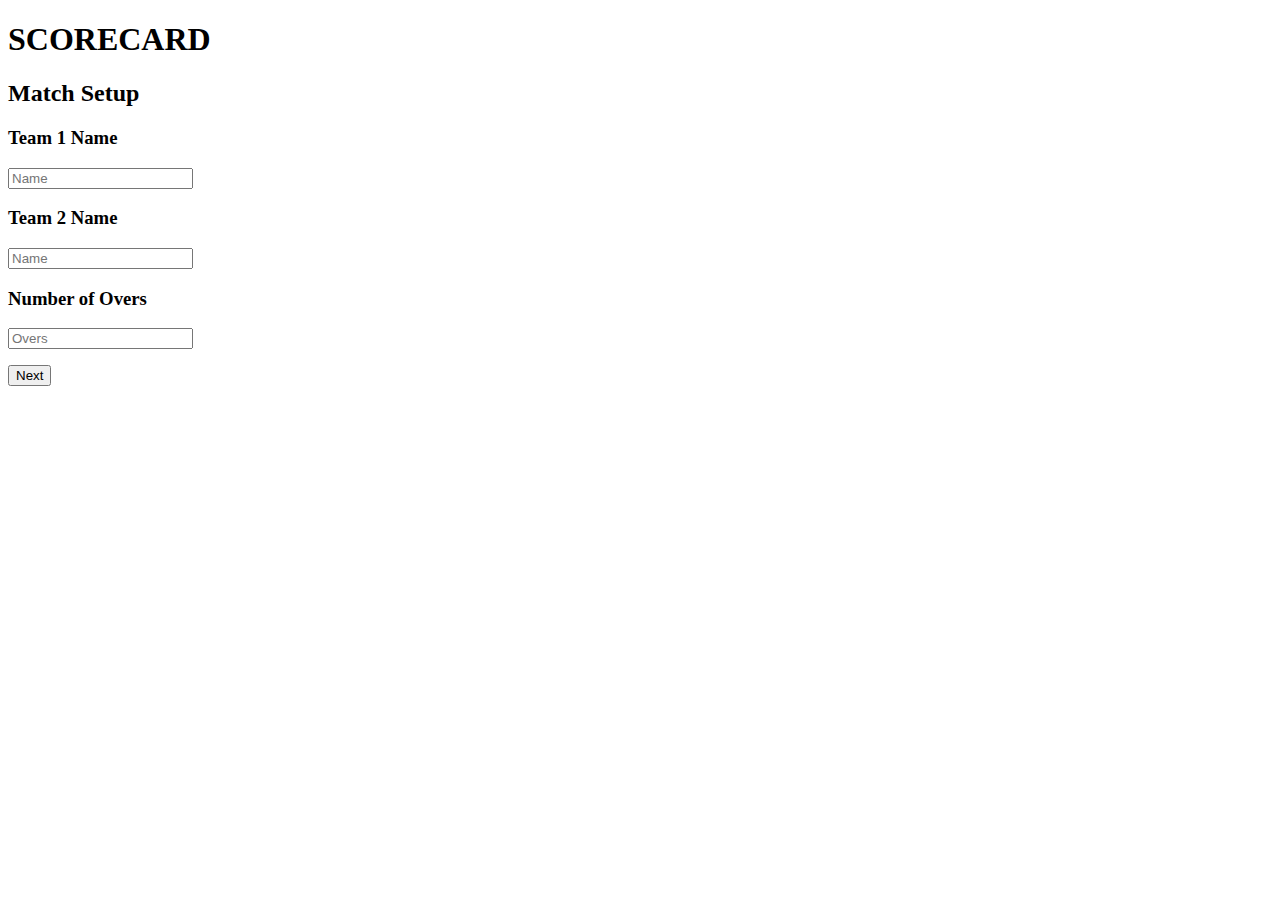
<file: index.html>
<!DOCTYPE html>
<html lang="en">
<head>
    <meta charset="UTF-8">
    <meta name="viewport" content="width=device-width, initial-scale=1.0">
    <title>Cricket Scorecard</title>
    <script src="script.js" defer></script>
    <link rel="stylesheet" href="style.css">
    <link rel="preconnect" href="https://fonts.googleapis.com">
    <link rel="preconnect" href="https://fonts.gstatic.com" crossorigin>
    <link href="https://fonts.googleapis.com/css2?family=Michroma&family=Poppins:ital,wght@0,100;0,200;0,300;0,400;0,500;0,600;0,700;0,800;0,900;1,100;1,200;1,300;1,400;1,500;1,600;1,700;1,800;1,900&display=swap" rel="stylesheet">
</head>
<body>
    
    <div class="container">
        <h1>SCORECARD</h1>
        

        <div class="setup-container">

            <div class="match-info">
                <h2>Match Setup</h2>
                <div class="team-name">
                    <div class="team">
                        <h3>Team 1 Name</h3>
                        <input type="text" placeholder="Name" class="info-input-box" id="team1-name">
                    </div>
                    <div class="team">
                        <h3 class="team1">Team 2 Name</h3>
                        <input type="text" placeholder="Name" class="info-input-box" id="team2-name">
                    </div>
                </div>
                
                <div class="over-box">
                    <div class="over-elements">
                        <h3>Number of Overs</h3>
                        <p><input type="number" name="overs" class="over-input-box" placeholder="Overs" id="num-overs"></p>
                    </div>
                </div>
                
            </div>
        
            <div class="nextbutton-box">
                <div >
                    <button type="submit"class="btn-grad" id="next-button-page1">Next</button>
                </div>
            </div>


        </div>
    </div>

</body>
</html>
</file>
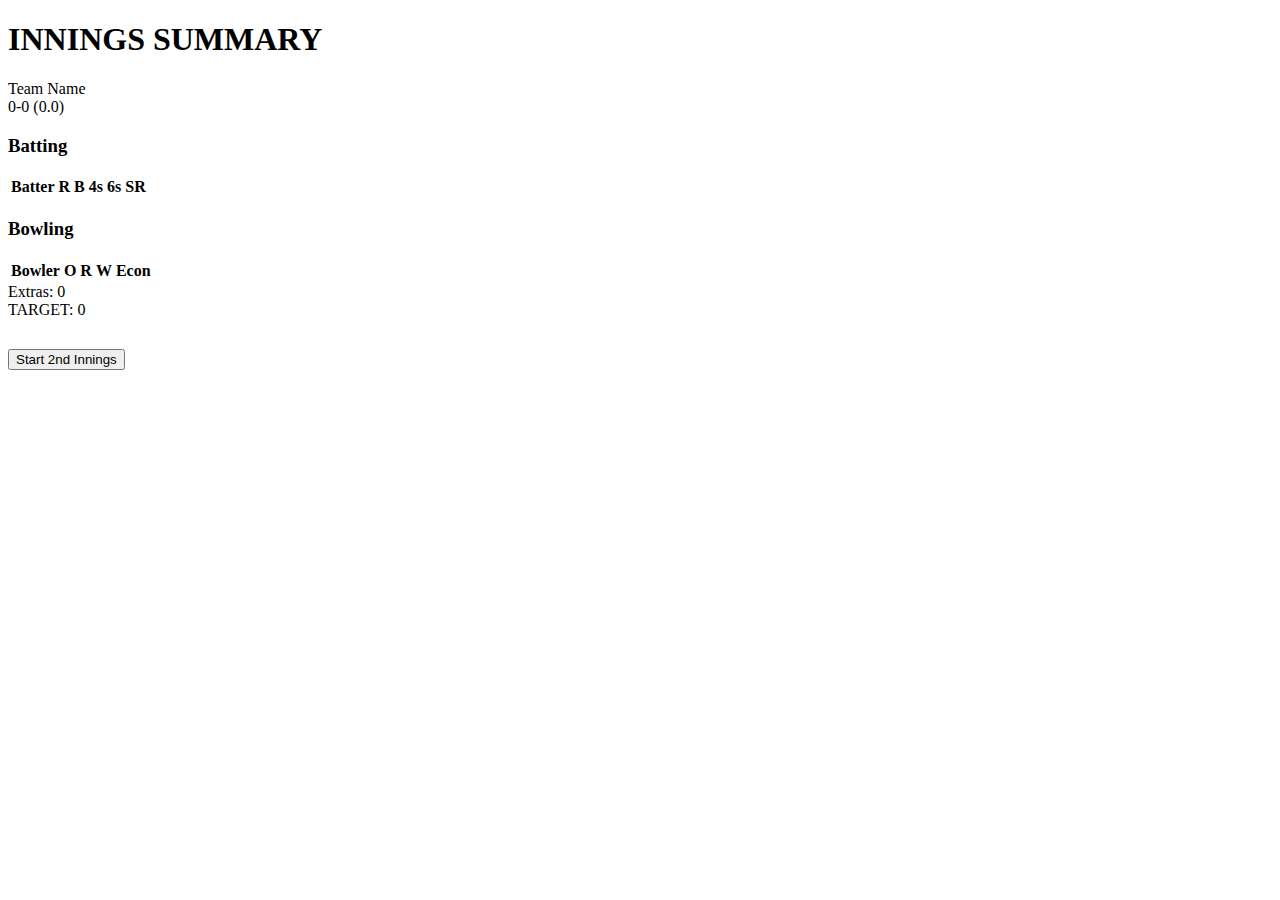
<file: innings_summary.html>
<!DOCTYPE html>
<html lang="en">
<head>
    <meta charset="UTF-8">
    <meta name="viewport" content="width=device-width, initial-scale=1.0">
    <link rel="stylesheet" href="style.css">
    <script src="script.js" defer></script>
    <link rel="icon" href="favicon.ico" type="image/x-icon"> 
    <link rel="preconnect" href="https://fonts.googleapis.com">
    <link rel="preconnect" href="https://fonts.gstatic.com" crossorigin>
    <link href="https://fonts.googleapis.com/css2?family=Michroma&family=Poppins:wght@300;400;500;600;700;800&display=swap" rel="stylesheet">
    <title>Innings Summary</title>
</head>
<body>
    <div class="container">
        <h1>INNINGS SUMMARY</h1>
        
        <div class="setup-container">
            
            <div class="summary-header">
                <div class="team-title" id="summary-team-name">Team Name</div>
                <div class="team-score" id="summary-score">0-0 (0.0)</div>
            </div>

            <!-- Changed to use the split row layout -->
            <div class="summary-split-row">
                <div class="scorecard-section">
                    <h3>Batting</h3>
                    <div class="table-responsive">
                        <table class="score-table">
                            <thead>
                                <tr>
                                    <th style="text-align: left;">Batter</th>
                                    <th>R</th>
                                    <th>B</th>
                                    <th>4s</th>
                                    <th>6s</th>
                                    <th>SR</th>
                                </tr>
                            </thead>
                            <tbody id="batting-tbody"></tbody>
                        </table>
                    </div>
                </div>

                <div class="scorecard-section">
                    <h3>Bowling</h3>
                    <div class="table-responsive">
                        <table class="score-table">
                            <thead>
                                <tr>
                                    <th style="text-align: left;">Bowler</th>
                                    <th>O</th>
                                    <th>R</th>
                                    <th>W</th>
                                    <th>Econ</th>
                                </tr>
                            </thead>
                            <tbody id="bowling-tbody"></tbody>
                        </table>
                    </div>
                </div>
            </div>

            <div class="extras-display">
                Extras: <span id="summary-extras">0</span>
            </div>
            
            <div class="target-display">
                TARGET: <span id="summary-target">0</span>
            </div>

            <div class="nextbutton-box" style="margin-top: 30px;">
                <button class="btn-grad" onclick="startSecondInnings()">Start 2nd Innings</button>
            </div>

        </div>
    </div>
</body>
</html>
</file>
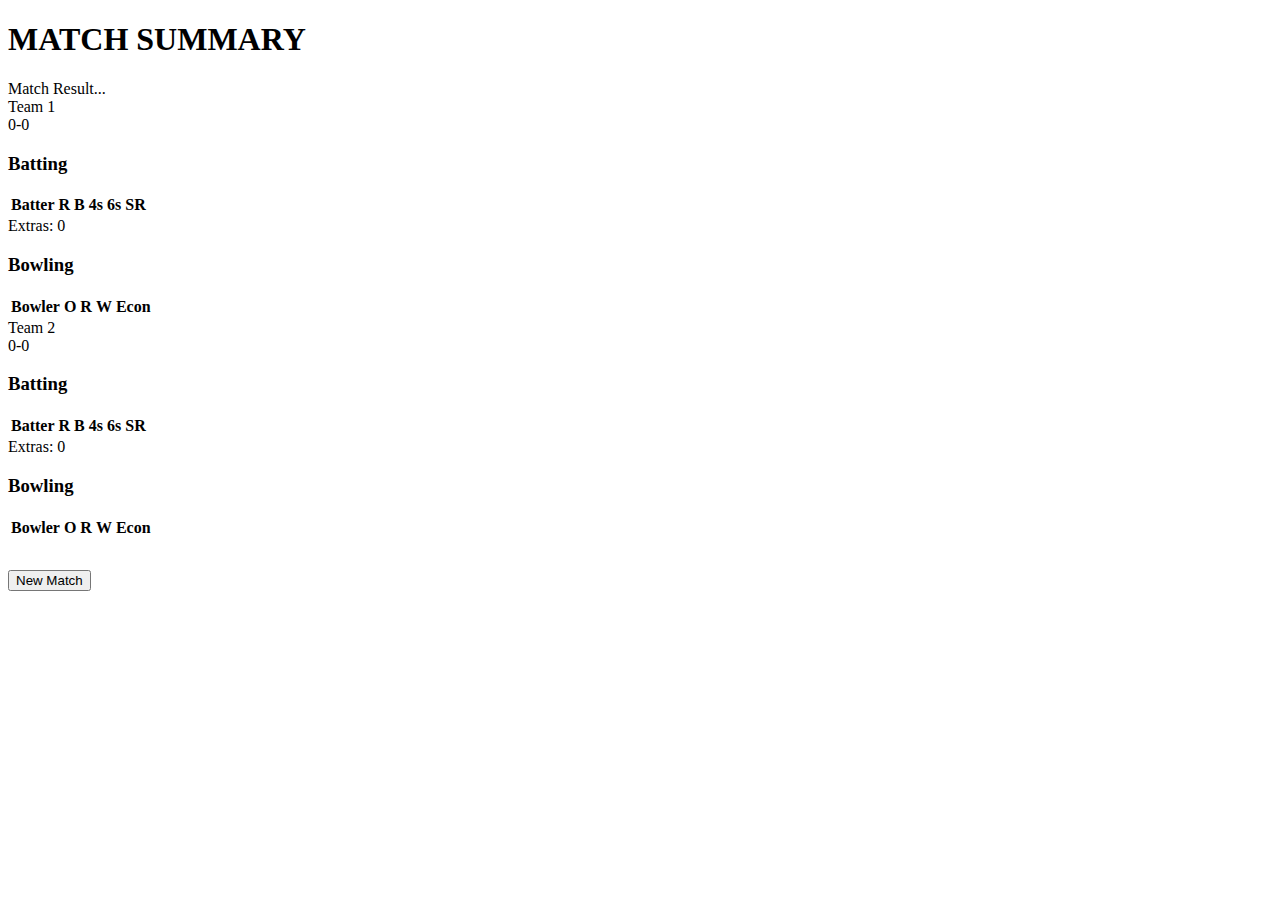
<file: match_summary.html>
<!DOCTYPE html>
<html lang="en">
<head>
    <meta charset="UTF-8">
    <meta name="viewport" content="width=device-width, initial-scale=1.0">
    <link rel="stylesheet" href="style.css">
    <script src="script.js" defer></script>
    <link rel="icon" href="favicon.ico" type="image/x-icon"> 
    <link rel="preconnect" href="https://fonts.googleapis.com">
    <link rel="preconnect" href="https://fonts.gstatic.com" crossorigin>
    <link href="https://fonts.googleapis.com/css2?family=Michroma&family=Poppins:wght@300;400;500;600;700;800&display=swap" rel="stylesheet">
    <title>Match Summary</title>
</head>
<body>
    <div class="container">
        <h1>MATCH SUMMARY</h1>
        
        <div class="setup-container">
            
            <!-- Winner Banner -->
            <div id="winner-banner" class="winner-banner">
                Match Result...
            </div>

            <!-- INNINGS 1 BLOCK -->
            <div class="innings-block">
                <div class="summary-header">
                    <div class="team-title" id="i1-team-name">Team 1</div>
                    <div class="team-score" id="i1-score">0-0</div>
                </div>

                <div class="summary-split-row">
                    <!-- Batting Left -->
                    <div class="scorecard-section">
                        <h3>Batting</h3>
                        <div class="table-responsive">
                            <table class="score-table">
                                <thead>
                                    <tr>
                                        <th style="text-align: left;">Batter</th>
                                        <th>R</th>
                                        <th>B</th>
                                        <th>4s</th>
                                        <th>6s</th>
                                        <th>SR</th>
                                    </tr>
                                </thead>
                                <tbody id="i1-batting"></tbody>
                            </table>
                        </div>
                        <div class="extras-display">Extras: <span id="i1-extras">0</span></div>
                    </div>

                    <!-- Bowling Right -->
                    <div class="scorecard-section">
                        <h3>Bowling</h3>
                        <div class="table-responsive">
                            <table class="score-table">
                                <thead>
                                    <tr>
                                        <th style="text-align: left;">Bowler</th>
                                        <th>O</th>
                                        <th>R</th>
                                        <th>W</th>
                                        <th>Econ</th>
                                    </tr>
                                </thead>
                                <tbody id="i1-bowling"></tbody>
                            </table>
                        </div>
                    </div>
                </div>
            </div>

            <!-- INNINGS 2 BLOCK -->
            <div class="innings-block">
                <div class="summary-header">
                    <div class="team-title" id="i2-team-name">Team 2</div>
                    <div class="team-score" id="i2-score">0-0</div>
                </div>

                <div class="summary-split-row">
                    <!-- Batting Left -->
                    <div class="scorecard-section">
                        <h3>Batting</h3>
                        <div class="table-responsive">
                            <table class="score-table">
                                <thead>
                                    <tr>
                                        <th style="text-align: left;">Batter</th>
                                        <th>R</th>
                                        <th>B</th>
                                        <th>4s</th>
                                        <th>6s</th>
                                        <th>SR</th>
                                    </tr>
                                </thead>
                                <tbody id="i2-batting"></tbody>
                            </table>
                        </div>
                        <div class="extras-display">Extras: <span id="i2-extras">0</span></div>
                    </div>

                    <!-- Bowling Right -->
                    <div class="scorecard-section">
                        <h3>Bowling</h3>
                        <div class="table-responsive">
                            <table class="score-table">
                                <thead>
                                    <tr>
                                        <th style="text-align: left;">Bowler</th>
                                        <th>O</th>
                                        <th>R</th>
                                        <th>W</th>
                                        <th>Econ</th>
                                    </tr>
                                </thead>
                                <tbody id="i2-bowling"></tbody>
                            </table>
                        </div>
                    </div>
                </div>
            </div>

            <div class="nextbutton-box" style="margin-top: 30px;">
                <button class="btn-grad" onclick="window.location.href='index.html'">New Match</button>
            </div>

        </div>
    </div>
</body>
</html>
</file>
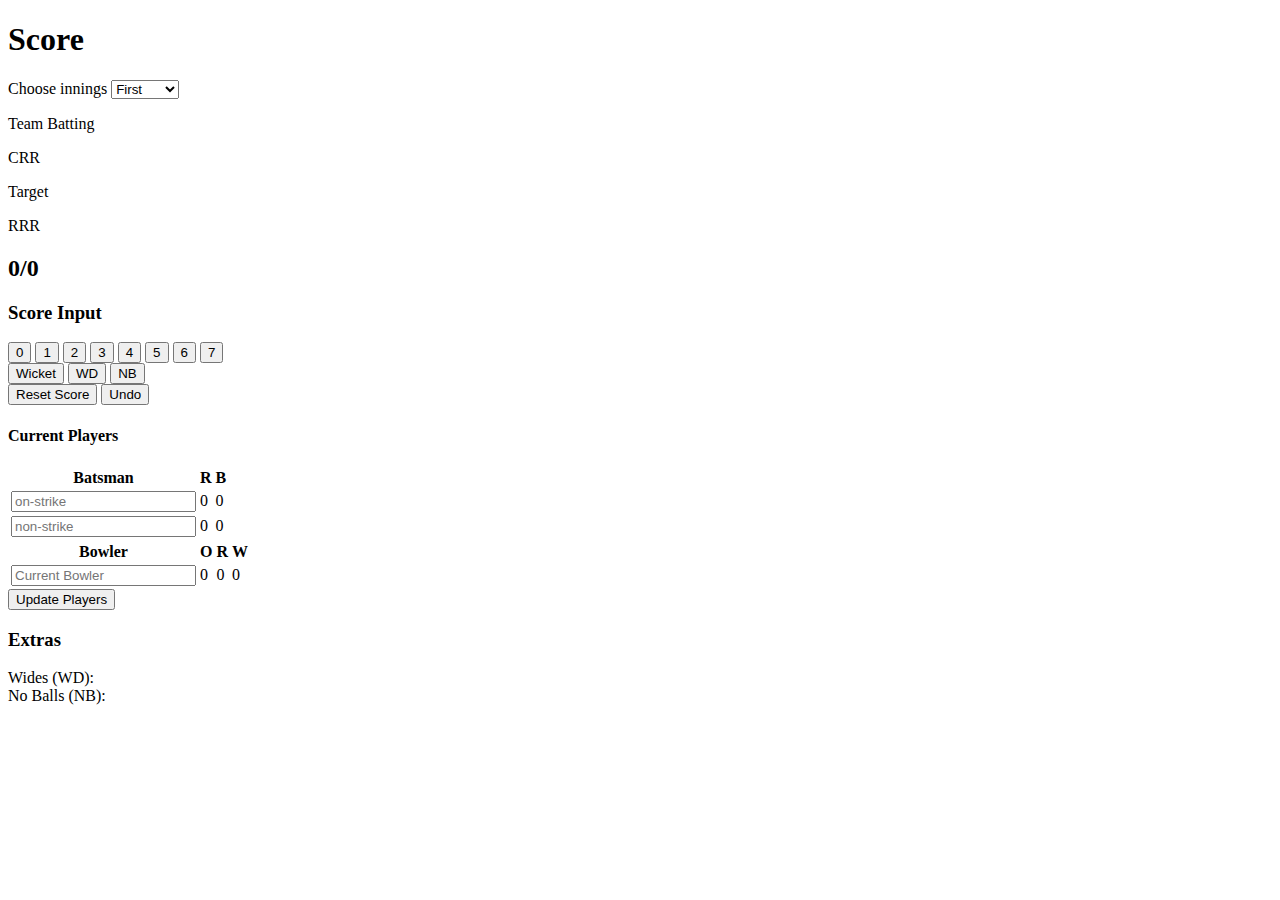
<file: page 3.html>
<!DOCTYPE html>
<html lang="en">
<head>
    <meta charset="UTF-8">
    <meta name="viewport" content="width=device-width, initial-scale=1.0">
    <title>Cricket Scorecard</title>
    <link rel="icon" href="favicon.ico" type="image/x-icon"> 
    <script src="script.js" defer></script>

    <link rel="stylesheet" href="style.css">
    <link rel="preconnect" href="https://fonts.googleapis.com">
    <link rel="preconnect" href="https://fonts.gstatic.com" crossorigin>
    <link href="https://fonts.googleapis.com/css2?family=Michroma&family=Poppins:ital,wght@0,100;0,200;0,300;0,400;0,500;0,600;0,700;0,800;0,900;1,100;1,200;1,300;1,400;1,500;1,600;1,700;1,800;1,900&display=swap" rel="stylesheet">
</head>
<body>
 <div class="container">
       <h1>Score</h1>
       <h2 id="match-title"></h2>

      <div>
        <label for="innings" class="innings">Choose innings</label>
        <select id="innings" name="innings" class="w-full border border-gray-300 rounded px-3 py-2">
            <option value="1">First</option>
            <option value="2">Second</option>
        </select>
      </div>

    <!-- Main Score Display -->
                <div>
                    <p>Team Batting <span id="battingTeamName"></span></p>
                    <div>
                        <span id="mainScoreDisplay"></span>
                        <span id="oversDisplay"></span>
                    </div>
                </div>

                <!-- CRR-->
                <div>
                    <div>
                        <p>CRR</p>
                        <p id="crrDisplay"></p>
                    </div>
                    <!--RRR-->
                    <div id="rrrSection">
                        <p>Target <span id="targetDisplay"></span></p>
                        <p id="rrrDisplay"></p>
                        <p>RRR</p>
                    </div>
                </div>
            

    
        <h2 class="js-score"></h2>

        <h3>Score Input</h3>   

         <!--<div>
            <label for="wickets" class="block text-sm font-medium text-gray-700">Wickets</label>
            <input type="text" id="wickets" name="wickets" class="w-full border border-gray-300 rounded px-3 py-2" placeholder="Enter No. Of Wickets">
        </div>-->

        <!--<div>
            <label for="oversbowled" class="block text-sm font-medium text-gray-700">Overs Bowled</label>
            <input type="text" id="oversbowled" name="wickets" class="w-full border border-gray-300 rounded px-3 py-2" placeholder="Enter No. Of Overs Bowled">
        </div>-->

        <div class="buttons">
            <div>
                <button id="btn0Run" onclick = "updateScore(0);">0</button>
                <button id="btn1Run" onclick = "updateScore(1);">1</button>
                <button id="btn2Run" onclick = "updateScore(2);">2</button>
                <button id="btn3Run" onclick = "updateScore(3);">3</button>
                <button id="btn4Run" onclick = "updateScore(4);">4</button>
                <button id="btn5Run" onclick = "updateScore(5);">5</button>
                <button id="btn6Run" onclick = "updateScore(6);">6</button>
                <button id="btn7Run" onclick = "updateScore(7);">7</button>
            </div>
            <div>
                <button id="btnWicket" onclick = "updateScore('W');">Wicket</button>
                <button id="btnWD" onclick = "updateScore('WD');">WD</button>
                <button id="btnNB" onclick = "updateScore('NB');">NB</button>
            </div>
            <div>
                <button id="rstScr" onclick = "resetScore()">Reset Score</button>
                <button id="undoScr" onclick= "undoScore(score.lastResult)">Undo</button>
            </div>
        </div>    

        <div>
         <h4>Current Players</h4>

         <section class="player-tables">
            <div class="batsmen-table">
                <table>
                    <thead>
                        <tr>
                            <th>Batsman</th>
                            <th>R</th>
                            <th>B</th>
                        </tr>
                    </thead>
                    <tbody>
                        <tr>
                            <td class="on-strike"><input type="text" id="on-strike" placeholder="on-strike"></td>
                            <td id="on-strike-score">0</td>
                            <td id="on-strike-balls">0</td>
                        </tr>
                        <tr>
                            <td><input type="text" id="non-strike" placeholder="non-strike"></td>
                            <td id="non-strike-score">0</td>
                            <td id="non-strike-balls">0</td>
                        </tr>
                    </tbody>
                </table>

                </div>
                <div class="bowler-table">
                    <table>
                        <thead>
                            <tr>
                                <th>Bowler</th>
                                <th>O</th>        <!-- Overs -->
                                <th>R</th>        <!-- Runs -->
                                <th>W</th>        <!-- Wickets -->
                            </tr>
                        </thead>
                        <tbody>
                            <tr>
                                <td><input type="text" id="bowler-name" placeholder="Current Bowler"></td>
                                <td id="bowler-overs">0</td>
                                <td id="bowler-runs">0</td>
                                <td id="bowler-wickets">0</td>
                            </tr>
                        </tbody>
                    </table>
                </div>
            </section>

            <div>
                <button id="btnUpdateplayers">Update Players</button> 
            </div>
 

            <!--Extras-->

            <div>
                <h3>Extras</h3>
                <div">
                    <span>Wides (WD):</span>
                    <span id="wideExtras"></span>
                </div>
                <div>
                    <span>No Balls (NB):</span>
                    <span id="noBallExtras"></span>
                </div>
            </div> 


        </div>
     </div>
  </div>
  
</body>
</html>
</file>
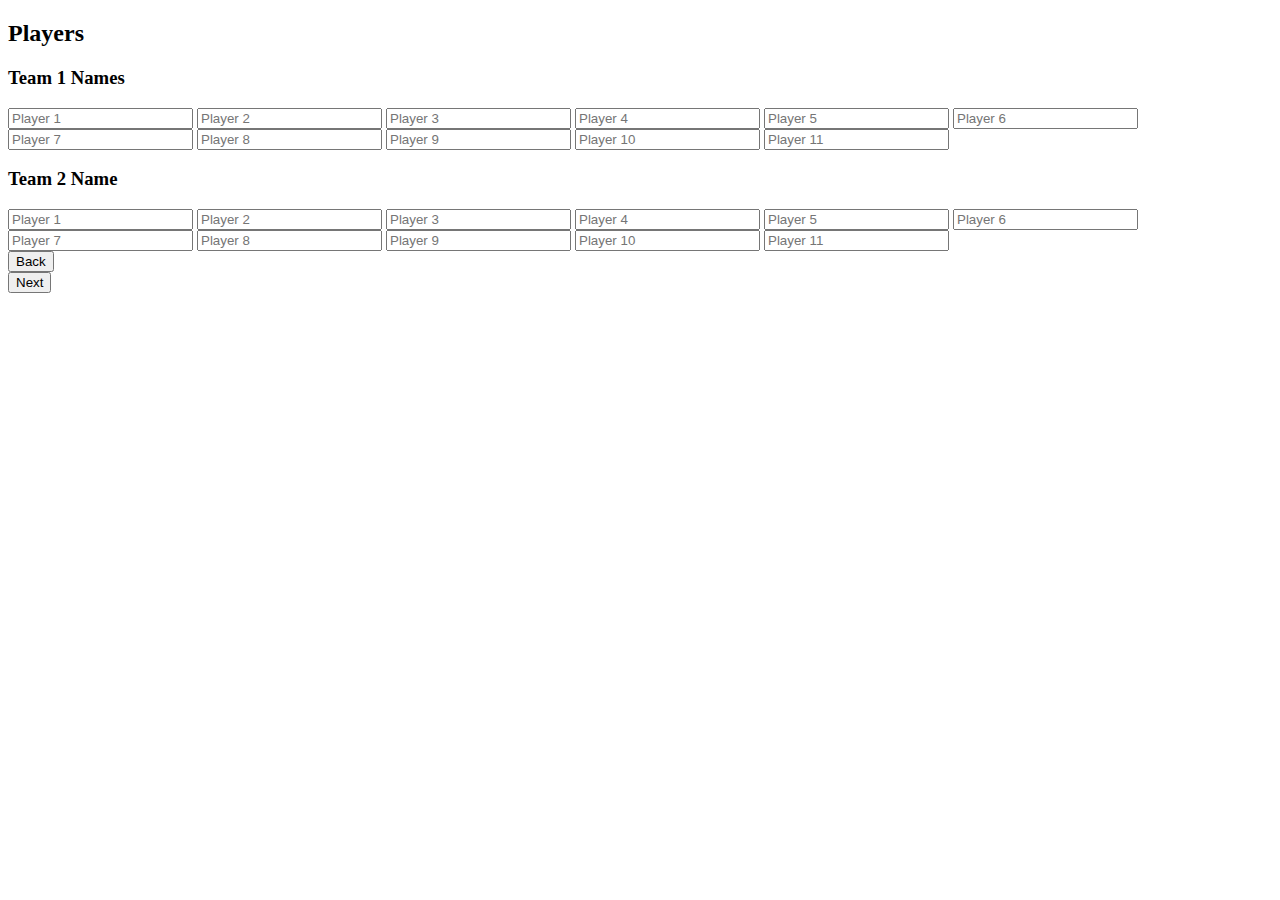
<file: page2.html>
<!DOCTYPE html>
<html lang="en">
<head>
    <meta charset="UTF-8">
    <meta name="viewport" content="width=device-width, initial-scale=1.0">
    <title>Cricket Scorecard</title>
    <link rel="icon" href="favicon.ico" type="image/x-icon"> 
    <script src="script.js" defer></script>

 <link rel="stylesheet" href="style.css">
    <link rel="preconnect" href="https://fonts.googleapis.com">
    <link rel="preconnect" href="https://fonts.gstatic.com" crossorigin>
    <link href="https://fonts.googleapis.com/css2?family=Michroma&family=Poppins:ital,wght@0,100;0,200;0,300;0,400;0,500;0,600;0,700;0,800;0,900;1,100;1,200;1,300;1,400;1,500;1,600;1,700;1,800;1,900&display=swap" rel="stylesheet">
</head>

<body>


 <div class="setup-container">

            <div class="match-info">
                <h2>Players</h2>
                <div class="team-name">
                    <div class="team">
                        <h3>Team 1 Names</h3>

                        <label for="Player1"></label>
                        <input type="text" class= "playernames" id="Player1" placeholder="Player 1">

                        <label for="Player2" ></label>
                        <input type="text" class= "playernames" id="Player2" placeholder="Player 2">

                        <label for="Player3"></label>
                        <input type="text" class= "playernames" id="Player3" placeholder="Player 3">

                        <label for="Player4"></label>
                        <input type="text" class= "playernames" id="Player4" placeholder="Player 4">

                        <label for="Player5"></label>
                        <input type="text" class= "playernames" id="Player5" placeholder="Player 5">

                        <label for="Player6"></label>
                        <input type="text" class= "playernames" id="Player6" placeholder="Player 6">

                        <label for="Player7"></label>
                        <input type="text" class= "playernames" id="Player7" placeholder="Player 7">

                        <label for="Player8"></label>
                        <input type="text" class= "playernames" id="Player8" placeholder="Player 8">

                        <label for="Player9"></label>
                        <input type="text"  class= "playernames" id="Player9" placeholder="Player 9">

                        <label for="Player10"></label>
                        <input type="text" class= "playernames" id="Player10" placeholder="Player 10">

                        <label for="Player11"></label>
                        <input type="text" class= "playernames" id="Player11" placeholder="Player 11">
                    
                    </div>

                    <div class="team">
                        <h3 class="team1">Team 2 Name</h3>
                        
                        <label for="player1"></label>
                        <input type="text" class= "playernames" id="player1" placeholder="Player 1">

                         <label for="Player2"></label>
                        <input type="text"class= "playernames" id="Player2" placeholder="Player 2">

                        <label for="Player3"></label>
                        <input type="text" class= "playernames" id="Player3" placeholder="Player 3">

                        <label for="Player4"></label>
                        <input type="text" class= "playernames" id="Player4" placeholder="Player 4">

                        <label for="Player5"></label>
                        <input type="text" class= "playernames" id="Player5" placeholder="Player 5">

                        <label for="Player6"></label>
                        <input type="text" class= "playernames" id="Player6" placeholder="Player 6">

                        <label for="Player7"></label>
                        <input type="text" class= "playernames" id="Player7" placeholder="Player 7">

                        <label for="Player8"></label>
                        <input type="text" class= "playernames" id="Player8" placeholder="Player 8">

                        <label for="Player9"></label>
                        <input type="text" class= "playernames" id="Player9" placeholder="Player 9">

                        <label for="Player10"></label>
                        <input type="text" class= "playernames" id="Player10" placeholder="Player 10">

                        <label for="Player11"></label>
                        <input type="text" class= "playernames" id="Player11" placeholder="Player 11">
            
                      
                    </div>
                </div>
                
            </div>


               <div class="nextbutton-box">

                <div >
                    <button type="submit"class="btn-grad">Back</button>
                </div>
                <div >
                    <button type="submit"class="btn-grad">Next</button>
                </div>
                
            </div>


        </div>







</body>
</file>
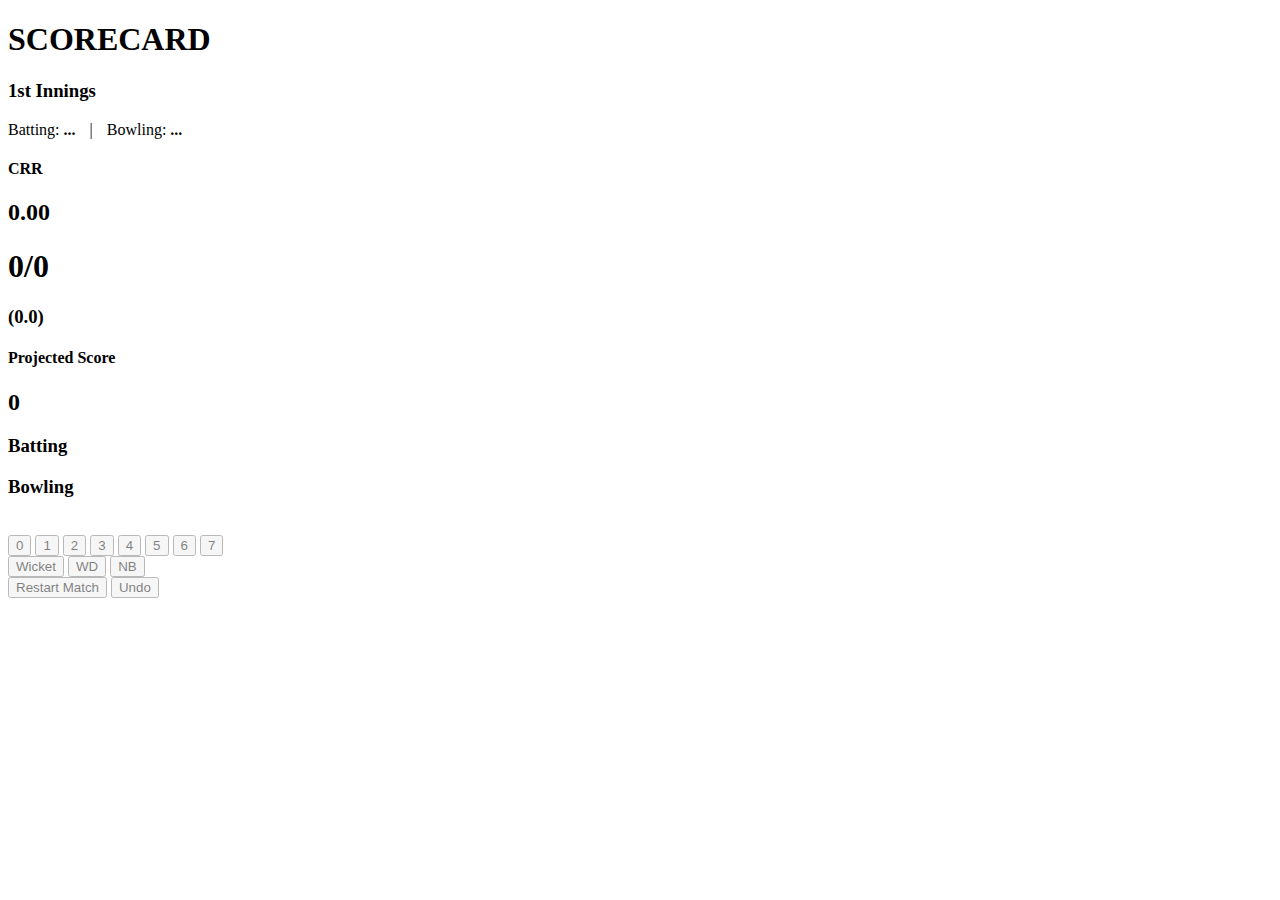
<file: score.html>
<!DOCTYPE html>
<html lang="en">
<head>
    <meta charset="UTF-8">
    <meta name="viewport" content="width=device-width, initial-scale=1.0">
    <link rel="stylesheet" href="style.css">
    <script src="script.js" defer></script>
    <link rel="icon" href="favicon.ico" type="image/x-icon"> 
    <link rel="preconnect" href="https://fonts.googleapis.com">
    <link rel="preconnect" href="https://fonts.gstatic.com" crossorigin>
    <link href="https://fonts.googleapis.com/css2?family=Michroma&family=Poppins:ital,wght@0,100;0,200;0,300;0,400;0,500;0,600;0,700;0,800;0,900;1,100;1,200;1,300;1,400;1,500;1,600;1,700;1,800;1,900&display=swap" rel="stylesheet">
    <title>Cricket Scorecard</title>
</head>

<body>
    <div class="container">
        <h1>SCORECARD</h1>
        <div class="setup-container">

            <div class="match-info">
                <h2 id="match-header"></h2>
                
                <!-- Match Status Section -->
                <div class="match-status">
                    <h3 id="innings-label">1st Innings</h3>
                    <p class="teams-status">
                        Batting: <strong id="batting-team-name">...</strong> 
                        <span style="margin: 0 10px;">|</span> 
                        Bowling: <strong id="bowling-team-name">...</strong>
                    </p>
                </div>

                <!-- Main Score Area -->
                <div class="main-score-box">
                    
                    <!-- Left: Run Rate -->
                    <div class="side-stat-box">
                        <h4>CRR</h4>
                        <h2 id="crr-display">0.00</h2>
                    </div>

                    <!-- Center: Main Score -->
                    <div class="main-score-disp">
                        <h1 id="score-display">0/0</h1>
                        <h3 id="overs-display">(0.0)</h3>
                    </div>

                    <!-- Right: Projected Score -->
                    <div class="side-stat-box">
                        <!-- CHANGED HERE -->
                        <h4>Projected Score</h4>
                        <h2 id="projected-display">0</h2>
                    </div>

                </div>
                
                <!-- Player Selection Area -->
                <div class="active-players">
                    <div class="active-batsmen" id="batsmen-container">
                        <h3>Batting</h3>
                        <div id="striker-slot" class="player-slot"></div>
                        <div id="non-striker-slot" class="player-slot"></div>
                    </div>
                    <div class="active-bowler" id="bowler-container">
                        <h3>Bowling</h3>
                        <div id="bowler-slot" class="player-slot"></div>
                    </div>
                </div>

                <!-- Start Button -->
                <div id="start-match-btn-container" style="text-align: center; margin-top: 20px; display: none;">
                    <button class="btn-grad" onclick="startMatch()">Start Match</button>
                </div>

                <br>

                <!-- Scoring Controls -->
                <div id="scoring-controls" class="bg-white rounded-lg shadow-lg p-5" style="pointer-events: none; opacity: 0.5;">
                    <div>
                        <button class="btn-grad-p3" id="btn0Run" onclick = "updateScore(0);">0</button>
                        <button class="btn-grad-p3" id="btn1Run" onclick = "updateScore(1);">1</button>
                        <button class="btn-grad-p3" id="btn2Run" onclick = "updateScore(2);">2</button>
                        <button class="btn-grad-p3" id="btn3Run" onclick = "updateScore(3);">3</button>
                        <button class="btn-grad-p3" id="btn4Run" onclick = "updateScore(4);">4</button>
                        <button class="btn-grad-p3" id="btn5Run" onclick = "updateScore(5);">5</button>
                        <button class="btn-grad-p3" id="btn6Run" onclick = "updateScore(6);">6</button>
                        <button class="btn-grad-p3" id="btn7Run" onclick = "updateScore(7);">7</button>
                    </div>
                    <div>
                        <button class="btn-grad-p3" id="btnWicket" onclick = "updateScore('W');">Wicket</button>
                        <button class="btn-grad-p3" id="btnWD" onclick = "updateScore('WD');">WD</button>
                        <button class="btn-grad-p3" id="btnNB" onclick = "updateScore('NB');">NB</button>
                    </div>
                    <div>
                        <button class="btn-grad-p3" id="rstScr" onclick = "resetScore()">Restart Match</button>
                        <button class="btn-grad-p3" id="undoScr" onclick= "undoScore(score.lastResult)">Undo</button>
                    </div>
                </div> 
            </div>
            
        </div>
    </div>
</body>
</html>
</file>
<file: style.css>
<!DOCTYPE html>
<html lang="en">
<head>
    <meta charset="UTF-8">
    <meta name="viewport" content="width=device-width, initial-scale=1.0">
    <title>Cricket Scorecard</title>
    <link rel="icon" href="favicon.ico" type="image/x-icon"> 
</head>
<body>
    <h1>ScoreCard</h1>

    <div>
        <label for="innings" class="block text-sm font-medium text-gray-700">Choose innings</label>
        <select id="innings" name="innings" class="w-full border border-gray-300 rounded px-3 py-2">
            <option value="1">First</option>
            <option value="2">Second</option>
        </select>
    </div>

    <div> 
        <h2 class="js-score"></h2>

        <h3>Score Input</h3>   

         <!--<div>
            <label for="wickets" class="block text-sm font-medium text-gray-700">Wickets</label>
            <input type="text" id="wickets" name="wickets" class="w-full border border-gray-300 rounded px-3 py-2" placeholder="Enter No. Of Wickets">
        </div>-->

        <!--<div>
            <label for="oversbowled" class="block text-sm font-medium text-gray-700">Overs Bowled</label>
            <input type="text" id="oversbowled" name="wickets" class="w-full border border-gray-300 rounded px-3 py-2" placeholder="Enter No. Of Overs Bowled">
        </div>-->

        <div class="bg-white rounded-lg shadow-lg p-5">
            <div>
                <button id="btn0Run" onclick = "updateScore(0);">0</button>
                <button id="btn1Run" onclick = "updateScore(1);">1</button>
                <button id="btn2Run" onclick = "updateScore(2);">2</button>
                <button id="btn3Run" onclick = "updateScore(3);">3</button>
                <button id="btn4Run" onclick = "updateScore(4);">4</button>
                <button id="btn5Run" onclick = "updateScore(5);">5</button>
                <button id="btn6Run" onclick = "updateScore(6);">6</button>
                <button id="btn7Run" onclick = "updateScore(7);">7</button>
            </div>
            <div>
                <button id="btnWicket" onclick = "updateScore('W');">Wicket</button>
                <button id="btnWD" onclick = "updateScore(1);">WD</button>
                <button id="btnNB" onclick = "updateScore(1);">NB</button>
            </div>
            <div>
                <button id="rstScr" onclick = "resetScore()">Reset Score</button>
                <button id="undoScr" onclick= "undoScore(score.lastResult)">Undo</button>
            </div>
        </div>    

        <div>
            <h4>Current Players</h4>

            <div>
                <label for="strike" class="block text-sm font-medium text-gray-700">Strike</label>
                <input type="text" id="onstrike" name="onstrike" class="w-full border border-gray-300 rounded px-3 py-2" placeholder="Enter Batsman">
            </div>

            <div>
                <label for="nonstrike" class="block text-sm font-medium text-gray-700">Non Strike</label>
                <input type="text" id="nonstrike" name="nonstrike" class="w-full border border-gray-300 rounded px-3 py-2" placeholder="Enter Batsman">
            </div>

            <div>
                <label for="currentbowler" class="block text-sm font-medium text-gray-700">Current Bowler</label>
                <input type="text" id="currentbowler" name="currentbowler" class="w-full border border-gray-300 rounded px-3 py-2" placeholder="Enter Bowler">
            </div>

            <div>
                <button id="btnUpdateplayers">Update Players</button> 
            </div>
        </div>
    </div>










<script src="script.js"></script>
</body>
</html>
</file>
